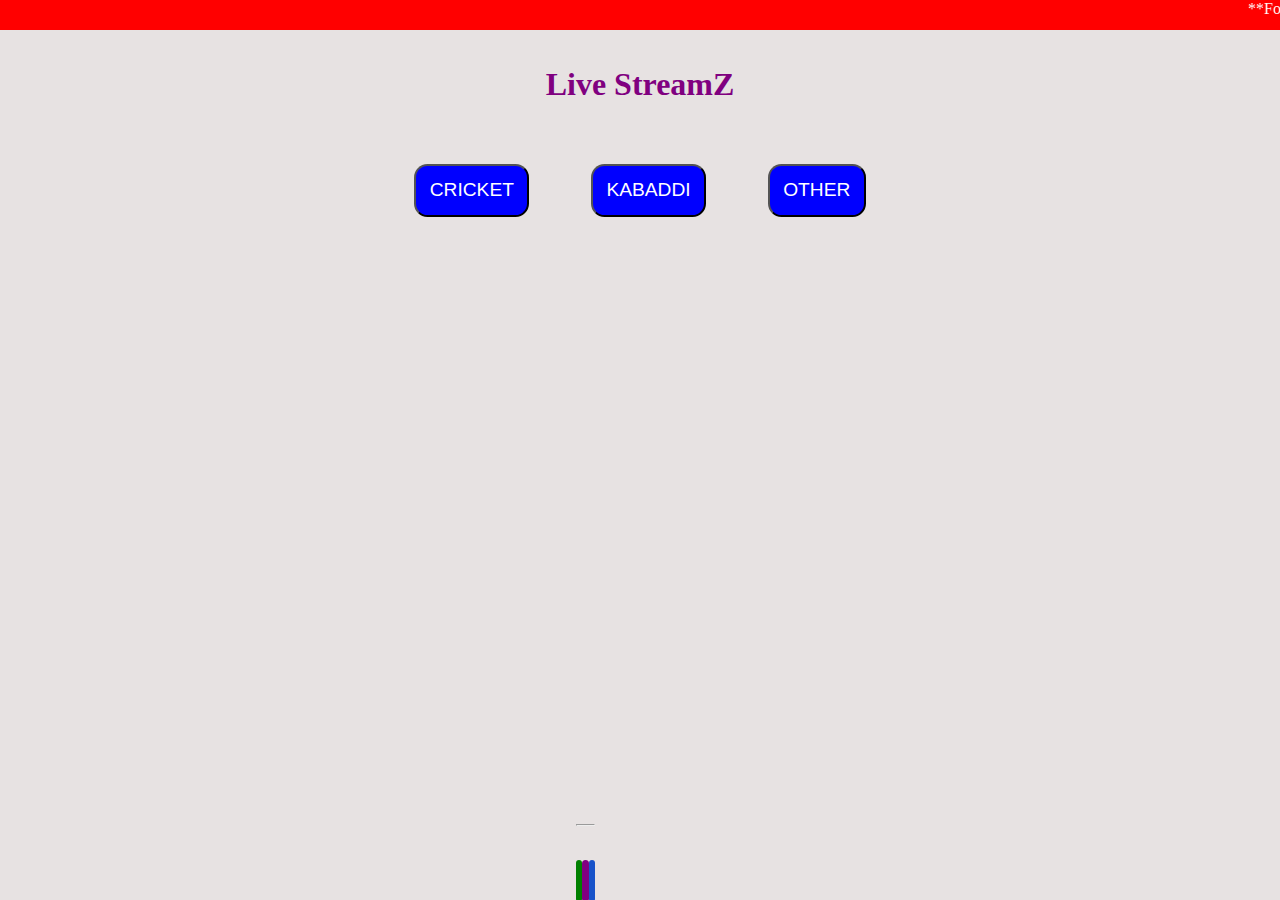
<file: index.html>
<!DOCTYPE html>
<html lang="en">
<head>
    <meta charset="UTF-8">
    <meta http-equiv="X-UA-Compatible" content="IE=edge">
    <meta name="viewport" content="width=device-width, initial-scale=1.0">
    <meta name="google-site-verification" content="ivNrZoUzF-y_csJOB4odq3wvHdY0pFnzGkDiK0o_Rvc" />
    <title>Live StreamZ - Home</title>
    <link rel="stylesheet" href="style.css">
    <link rel="stylesheet" href="https://cdnjs.cloudflare.com/ajax/libs/font-awesome/6.2.0/css/all.min.css" integrity="sha512-xh6O/CkQoPOWDdYTDqeRdPCVd1SpvCA9XXcUnZS2FmJNp1coAFzvtCN9BmamE+4aHK8yyUHUSCcJHgXloTyT2A==" crossorigin="anonymous" referrerpolicy="no-referrer" />
</head>
<body>
    <main>
        <marquee scrollamount="4">**For Any Technical Issue Contact Me Through Chat</marquee>
        <h1>Live StreamZ</h1>
        <button><a href="./cricket">CRICKET</a></button>
        <button><a href="./kabaddi">KABADDI</a></button>
        <button><a href="./other">OTHER</a></button>
    </main>
    
    <footer>
        <hr> <br>
        <a href="#"><i class="fa-brands fa-whatsapp"></i></a>
        <a href="#"><i class="fa-brands fa-instagram"></i></a>
        <a href="#"><i class="fa-brands fa-facebook"></i></a>
    </footer>
    
</body>
</html>
</file>
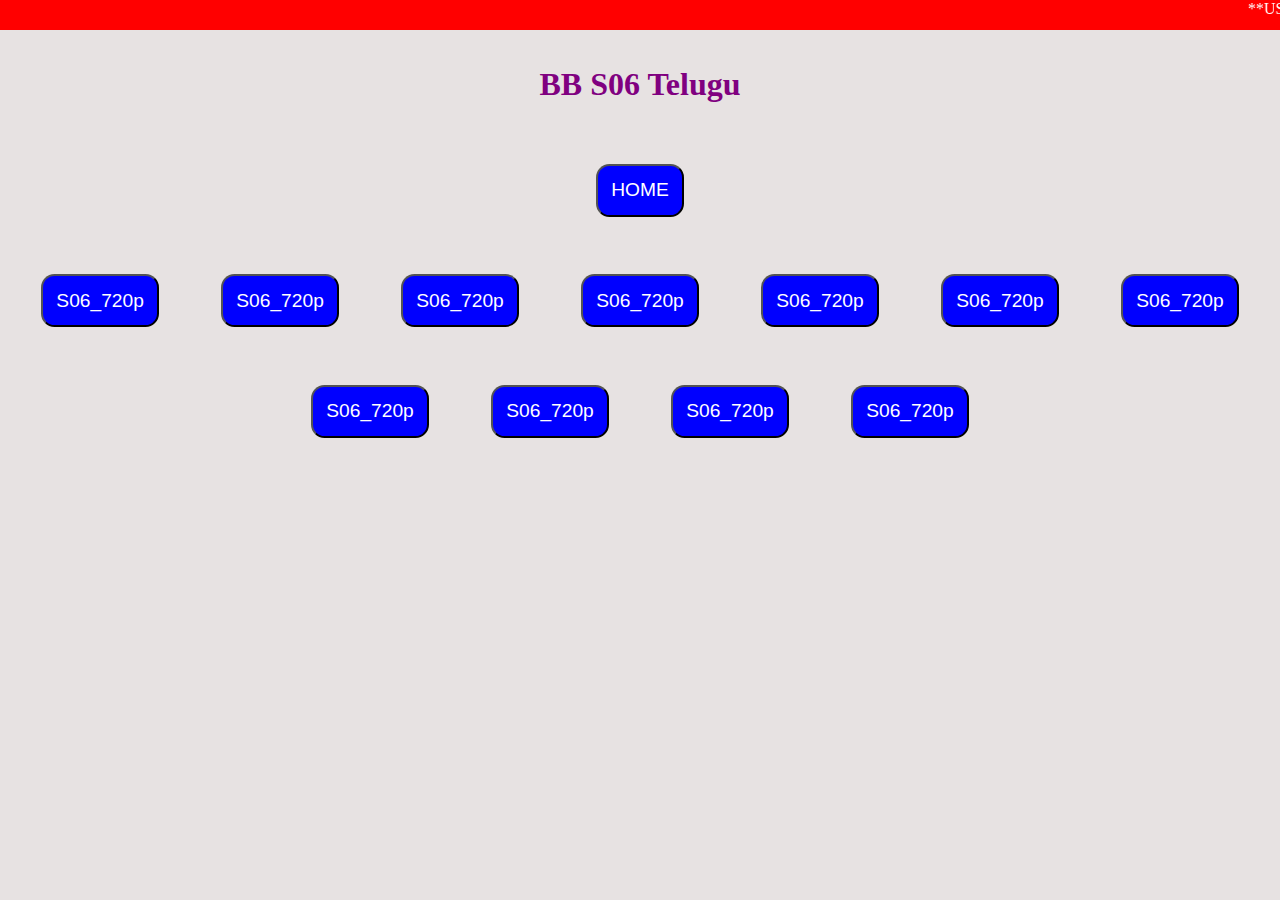
<file: bb06.html>
<!DOCTYPE html>
<html lang="en">
<head>
    <meta charset="UTF-8">
    <meta http-equiv="X-UA-Compatible" content="IE=edge">
    <meta name="viewport" content="width=device-width, initial-scale=1.0">
    <title>BB S06 Telugu</title>
    <link rel="stylesheet" href="style.css">
    <link rel="stylesheet" href="https://cdnjs.cloudflare.com/ajax/libs/font-awesome/6.2.0/css/all.min.css" integrity="sha512-xh6O/CkQoPOWDdYTDqeRdPCVd1SpvCA9XXcUnZS2FmJNp1coAFzvtCN9BmamE+4aHK8yyUHUSCcJHgXloTyT2A==" crossorigin="anonymous" referrerpolicy="no-referrer" />
</head>
<body>
    <main class="main">
        <marquee scrollamount="4">**USE MX PLAYER APP TO WATCH</marquee>
        <h1>BB S06 Telugu</h1>
        <button><a href="./index" target="_blank">HOME</a></button>
        <br>

        <button><a href="#" target="_blank">S06_720p</a></button>
        <button><a href="#" target="_blank">S06_720p</a></button>
        <button><a href="#" target="_blank">S06_720p</a></button>
        <button><a href="#" target="_blank">S06_720p</a></button>
        <button><a href="#" target="_blank">S06_720p</a></button>
        <button><a href="#" target="_blank">S06_720p</a></button>
        <button><a href="#" target="_blank">S06_720p</a></button>
        <button><a href="#" target="_blank">S06_720p</a></button>
        <button><a href="#" target="_blank">S06_720p</a></button>
        <button><a href="#" target="_blank">S06_720p</a></button>
        <button><a href="#" target="_blank">S06_720p</a></button>

    </main>
    
</body>
</html>
</file>
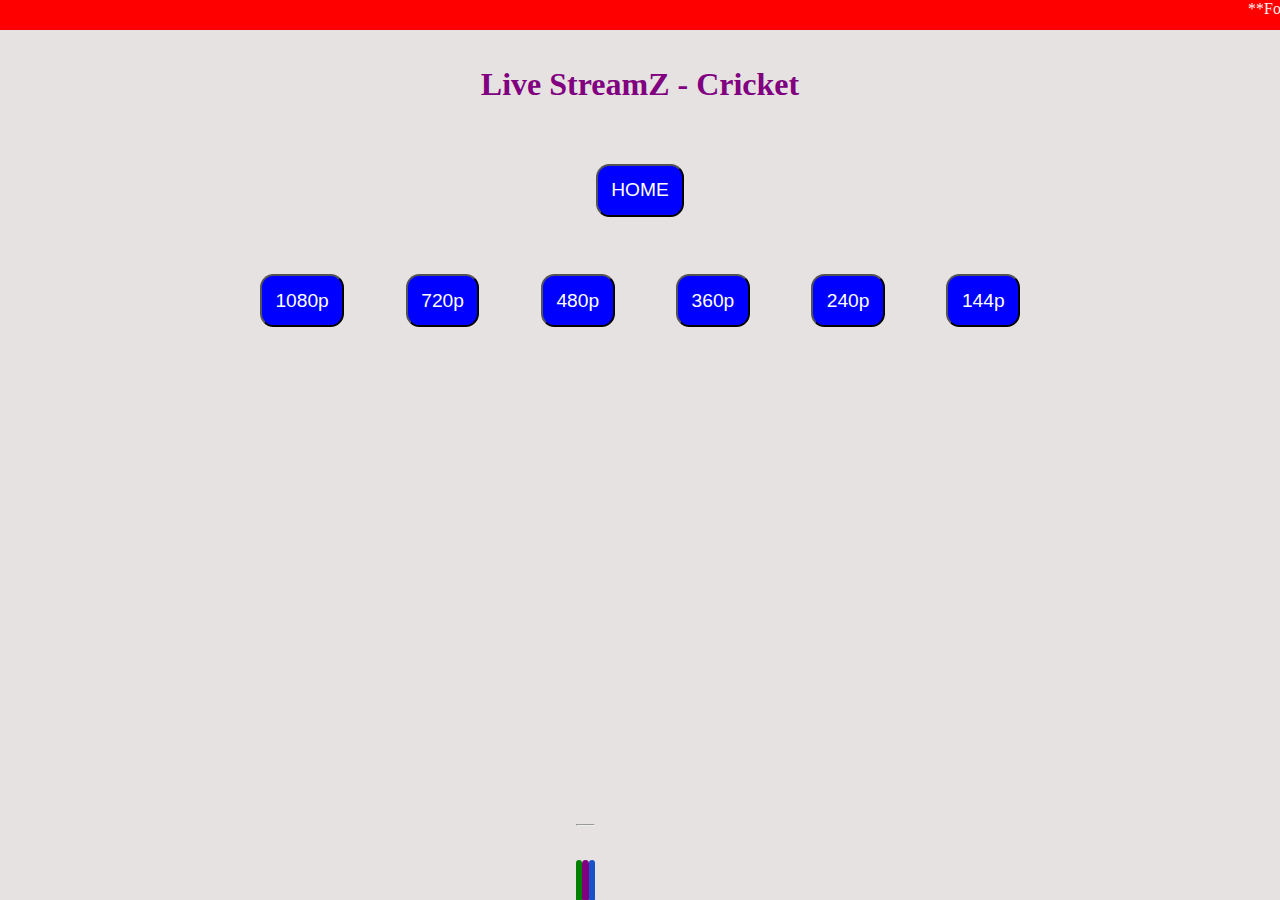
<file: cricket.html>
<!DOCTYPE html>
<html lang="en">
<head>
    <meta charset="UTF-8">
    <meta http-equiv="X-UA-Compatible" content="IE=edge">
    <meta name="viewport" content="width=device-width, initial-scale=1.0">
    <title>Live StreamZ - Cricket</title>
    <link rel="stylesheet" href="style.css">
    <link rel="stylesheet" href="https://cdnjs.cloudflare.com/ajax/libs/font-awesome/6.2.0/css/all.min.css" integrity="sha512-xh6O/CkQoPOWDdYTDqeRdPCVd1SpvCA9XXcUnZS2FmJNp1coAFzvtCN9BmamE+4aHK8yyUHUSCcJHgXloTyT2A==" crossorigin="anonymous" referrerpolicy="no-referrer" />
</head>
<body>
    <main>
        <marquee scrollamount="4">**For Any Technical Issue Contact Me Through Chat</marquee>
        <h1>Live StreamZ - Cricket</h1>
        <button><a href="./index" target="_blank">HOME</a></button>
        <br>

        <button><a href="#" target="_blank">1080p</a></button>
        <button><a href="#" target="_blank">720p</a></button>
        <button><a href="#" target="_blank">480p</a></button>
        <button><a href="#" target="_blank">360p</a></button>
        <button><a href="#" target="_blank">240p</a></button>
        <button><a href="#" target="_blank">144p</a></button>
    </main>
    
    <footer>
        <hr> <br>
        <a href="#"><i class="fa-brands fa-whatsapp"></i></a>
        <a href="#"><i class="fa-brands fa-instagram"></i></a>
        <a href="#"><i class="fa-brands fa-facebook"></i></a>
    </footer>
    
    <!--Start of Tawk.to Script-->
<script type="text/javascript">
var Tawk_API=Tawk_API||{}, Tawk_LoadStart=new Date();
(function(){
var s1=document.createElement("script"),s0=document.getElementsByTagName("script")[0];
s1.async=true;
s1.src='https://embed.tawk.to/63567e6adaff0e1306d3a953/1gg4trku6';
s1.charset='UTF-8';
s1.setAttribute('crossorigin','*');
s0.parentNode.insertBefore(s1,s0);
})();
</script>
<!--End of Tawk.to Script-->
    
</body>
</html>
</file>
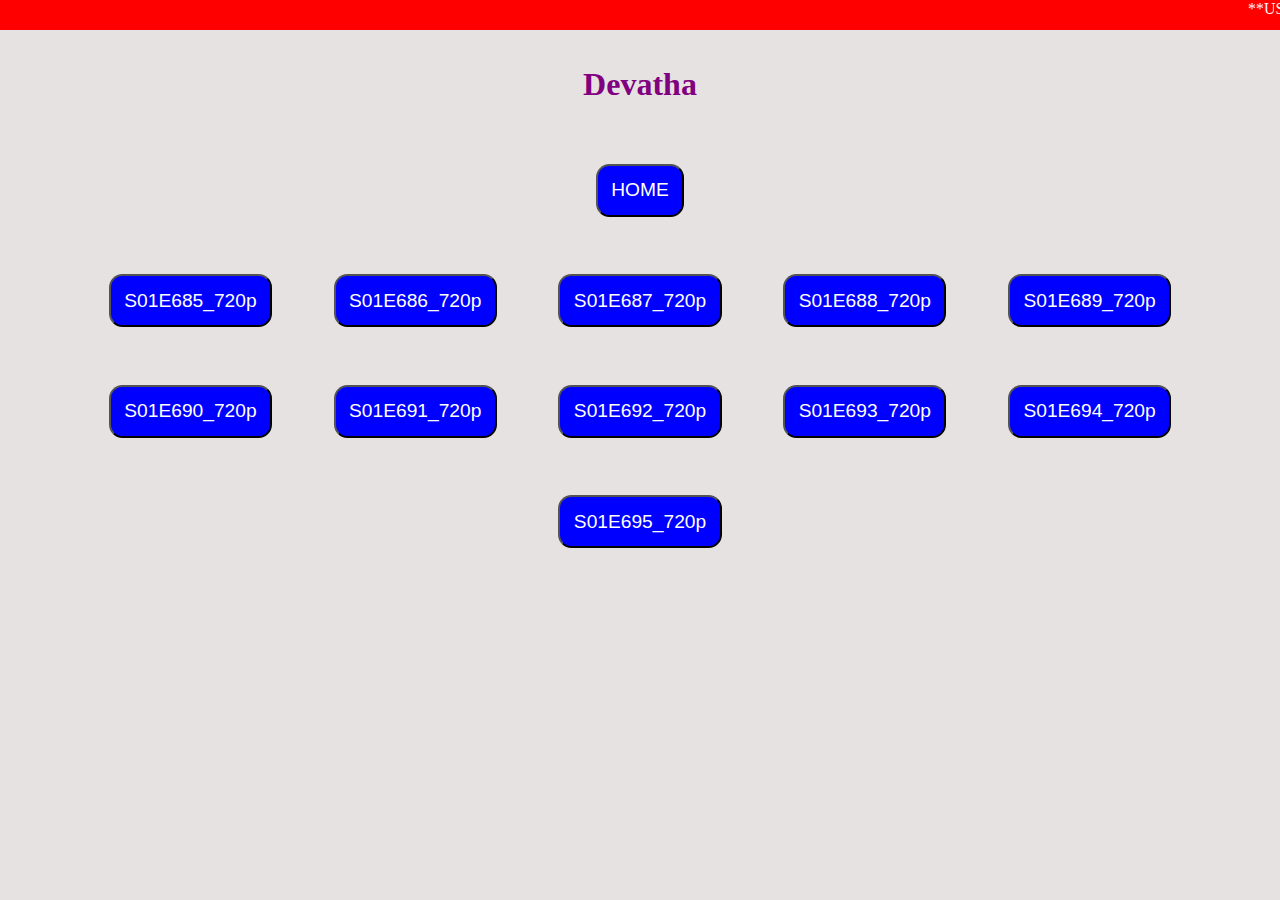
<file: devatha.html>
<!DOCTYPE html>
<html lang="en">
<head>
    <meta charset="UTF-8">
    <meta http-equiv="X-UA-Compatible" content="IE=edge">
    <meta name="viewport" content="width=device-width, initial-scale=1.0">
    <title>Devatha</title>
    <link rel="stylesheet" href="style.css">
    <link rel="stylesheet" href="https://cdnjs.cloudflare.com/ajax/libs/font-awesome/6.2.0/css/all.min.css" integrity="sha512-xh6O/CkQoPOWDdYTDqeRdPCVd1SpvCA9XXcUnZS2FmJNp1coAFzvtCN9BmamE+4aHK8yyUHUSCcJHgXloTyT2A==" crossorigin="anonymous" referrerpolicy="no-referrer" />
</head>
<body>
    <main class="main">
        <marquee scrollamount="4">**USE MX PLAYER APP TO WATCH</marquee>
        <h1>Devatha</h1>
        <button><a href="./index" target="_blank">HOME</a></button>
        <br>

        <button><a href="https://mdisk.me/convertor/16x9/xRwlPZ" target="_blank">S01E685_720p</a></button>
        <button><a href="#" target="_blank">S01E686_720p</a></button>
        <button><a href="https://mdisk.me/convertor/16x9/SYCsNA" target="_blank">S01E687_720p</a></button>
        <button><a href="#" target="_blank">S01E688_720p</a></button>
        <button><a href="#" target="_blank">S01E689_720p</a></button>
        <button><a href="#" target="_blank">S01E690_720p</a></button>
        <button><a href="#" target="_blank">S01E691_720p</a></button>
        <button><a href="#" target="_blank">S01E692_720p</a></button>
        <button><a href="#" target="_blank">S01E693_720p</a></button>
        <button><a href="#" target="_blank">S01E694_720p</a></button>
        <button><a href="#" target="_blank">S01E695_720p</a></button>

    </main>
    
</body>
</html>
</file>
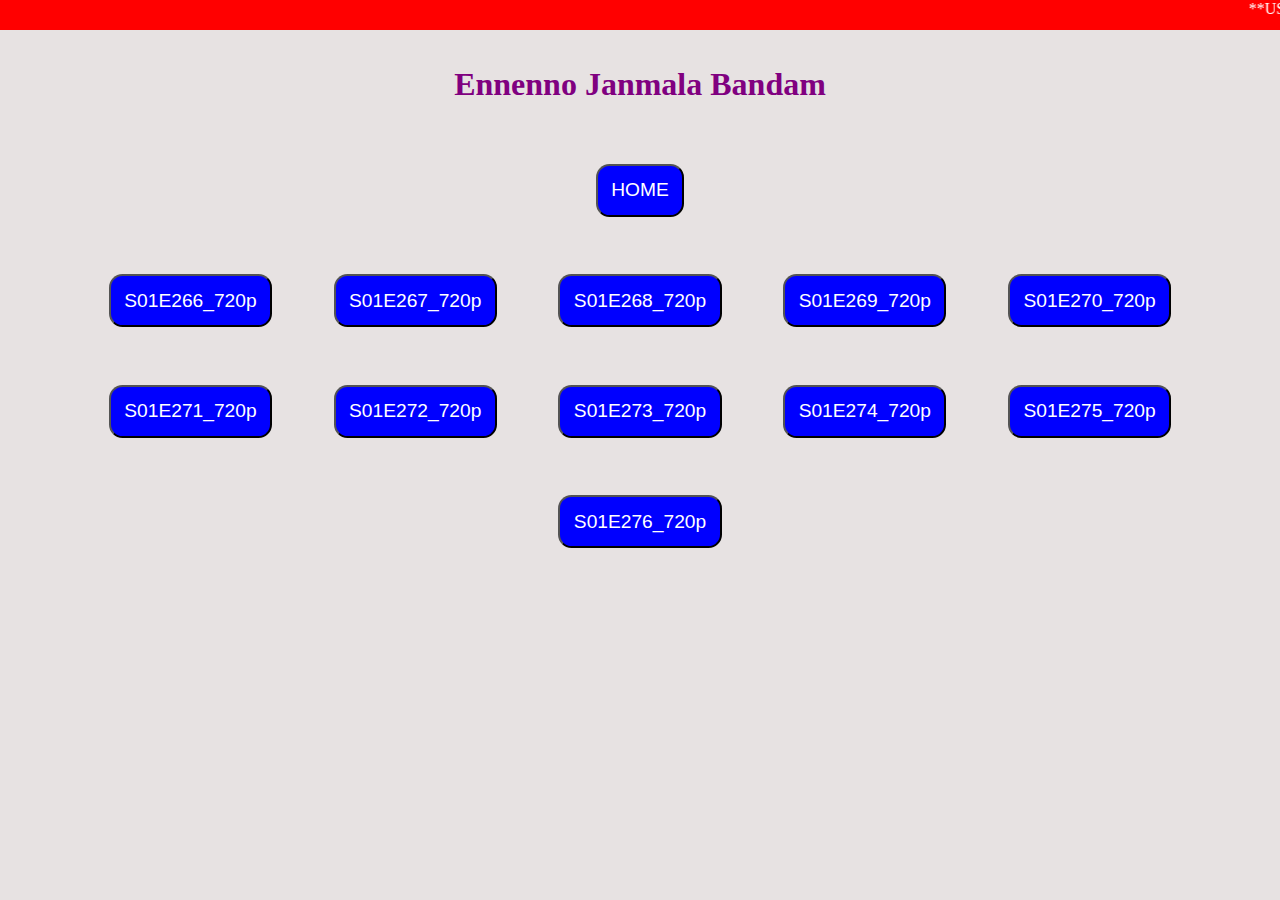
<file: ennenno.html>
<!DOCTYPE html>
<html lang="en">
<head>
    <meta charset="UTF-8">
    <meta http-equiv="X-UA-Compatible" content="IE=edge">
    <meta name="viewport" content="width=device-width, initial-scale=1.0">
    <title>Ennenno Janmala Bandam</title>
    <link rel="stylesheet" href="style.css">
    <link rel="stylesheet" href="https://cdnjs.cloudflare.com/ajax/libs/font-awesome/6.2.0/css/all.min.css" integrity="sha512-xh6O/CkQoPOWDdYTDqeRdPCVd1SpvCA9XXcUnZS2FmJNp1coAFzvtCN9BmamE+4aHK8yyUHUSCcJHgXloTyT2A==" crossorigin="anonymous" referrerpolicy="no-referrer" />
</head>
<body>
    <main class="main">
        <marquee scrollamount="4">**USE MX PLAYER APP TO WATCH</marquee>
        <h1>Ennenno Janmala Bandam</h1>
        <button><a href="./index" target="_blank">HOME</a></button>
        <br>

        <button><a href="https://mdisk.me/convertor/16x9/trzDCy" target="_blank">S01E266_720p</a></button>
        <button><a href="#" target="_blank">S01E267_720p</a></button>
        <button><a href="https://mdisk.me/convertor/16x9/ZdtoOc" target="_blank">S01E268_720p</a></button>
        <button><a href="#" target="_blank">S01E269_720p</a></button>
        <button><a href="#" target="_blank">S01E270_720p</a></button>
        <button><a href="#" target="_blank">S01E271_720p</a></button>
        <button><a href="#" target="_blank">S01E272_720p</a></button>
        <button><a href="#" target="_blank">S01E273_720p</a></button>
        <button><a href="#" target="_blank">S01E274_720p</a></button>
        <button><a href="#" target="_blank">S01E275_720p</a></button>
        <button><a href="#" target="_blank">S01E276_720p</a></button>

    </main>
    
</body>
</html>
</file>
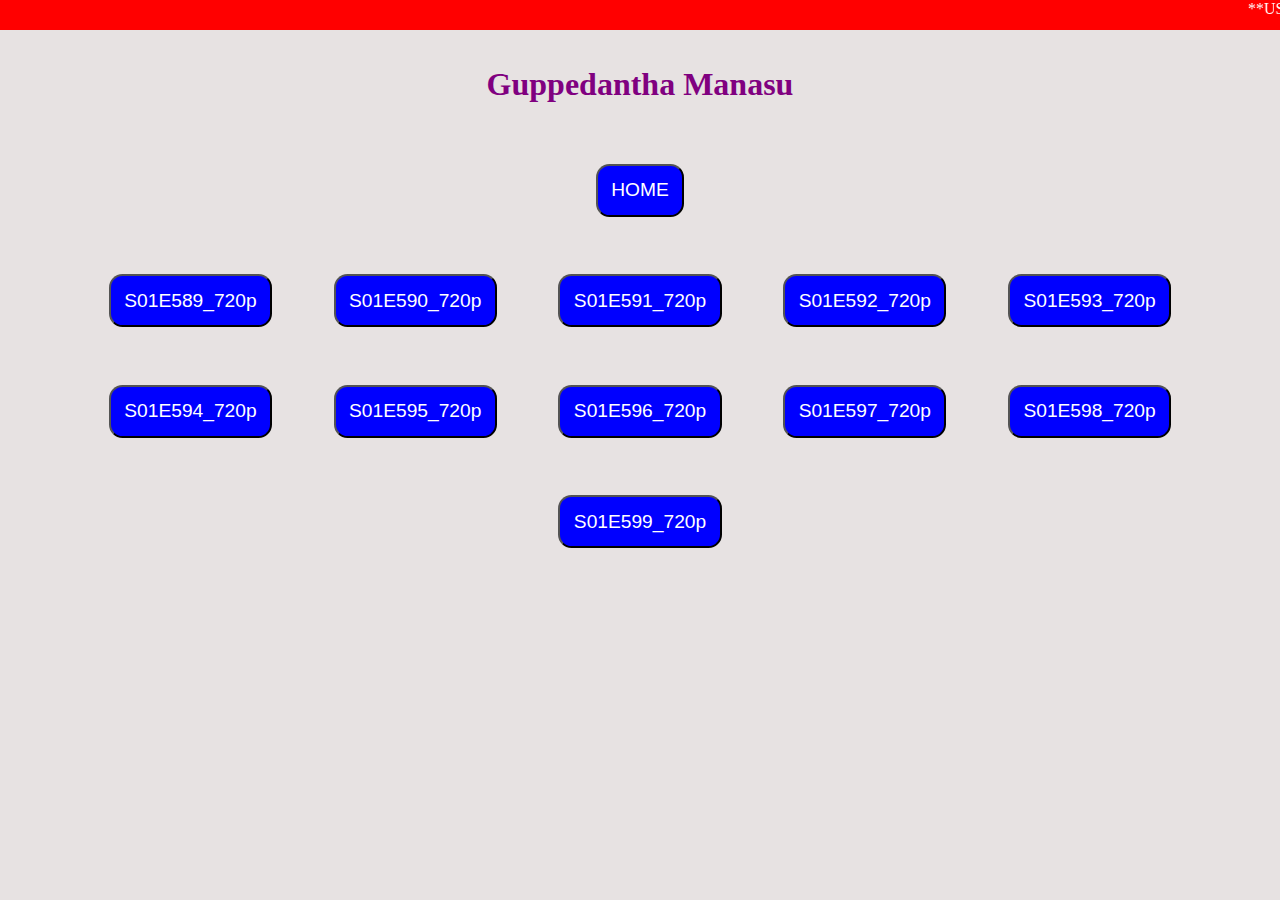
<file: gmanasu.html>
<!DOCTYPE html>
<html lang="en">
<head>
    <meta charset="UTF-8">
    <meta http-equiv="X-UA-Compatible" content="IE=edge">
    <meta name="viewport" content="width=device-width, initial-scale=1.0">
    <title>Guppedantha Manasu</title>
    <link rel="stylesheet" href="style.css">
    <link rel="stylesheet" href="https://cdnjs.cloudflare.com/ajax/libs/font-awesome/6.2.0/css/all.min.css" integrity="sha512-xh6O/CkQoPOWDdYTDqeRdPCVd1SpvCA9XXcUnZS2FmJNp1coAFzvtCN9BmamE+4aHK8yyUHUSCcJHgXloTyT2A==" crossorigin="anonymous" referrerpolicy="no-referrer" />
</head>
<body>
    <main class="main">
        <marquee scrollamount="4">**USE MX PLAYER APP TO WATCH</marquee>
        <h1>Guppedantha Manasu</h1>
        <button><a href="./index" target="_blank">HOME</a></button>
        <br>

        <button><a href="https://mdisk.me/convertor/16x9/AvvkcW" target="_blank">S01E589_720p</a></button>
        <button><a href="#" target="_blank">S01E590_720p</a></button>
        <button><a href="https://mdisk.me/convertor/16x9/Y71Dgw" target="_blank">S01E591_720p</a></button>
        <button><a href="#" target="_blank">S01E592_720p</a></button>
        <button><a href="#" target="_blank">S01E593_720p</a></button>
        <button><a href="#" target="_blank">S01E594_720p</a></button>
        <button><a href="#" target="_blank">S01E595_720p</a></button>
        <button><a href="#" target="_blank">S01E596_720p</a></button>
        <button><a href="#" target="_blank">S01E597_720p</a></button>
        <button><a href="#" target="_blank">S01E598_720p</a></button>
        <button><a href="#" target="_blank">S01E599_720p</a></button>

    </main>
    
</body>
</html>
</file>
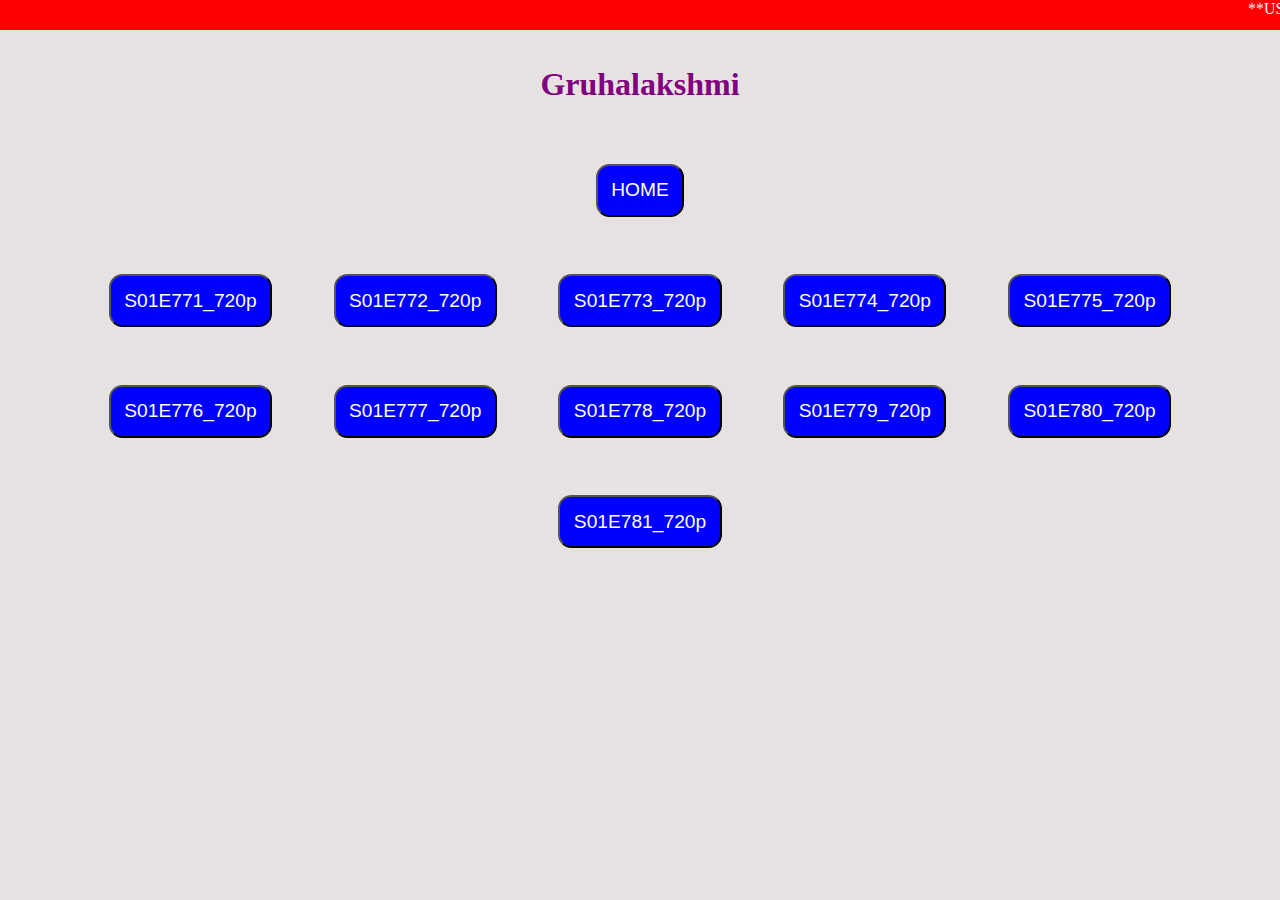
<file: gruhalaxmi.html>
<!DOCTYPE html>
<html lang="en">
<head>
    <meta charset="UTF-8">
    <meta http-equiv="X-UA-Compatible" content="IE=edge">
    <meta name="viewport" content="width=device-width, initial-scale=1.0">
    <title>Gruhalakshmi</title>
    <link rel="stylesheet" href="style.css">
    <link rel="stylesheet" href="https://cdnjs.cloudflare.com/ajax/libs/font-awesome/6.2.0/css/all.min.css" integrity="sha512-xh6O/CkQoPOWDdYTDqeRdPCVd1SpvCA9XXcUnZS2FmJNp1coAFzvtCN9BmamE+4aHK8yyUHUSCcJHgXloTyT2A==" crossorigin="anonymous" referrerpolicy="no-referrer" />
</head>
<body>
    <main class="main">
        <marquee scrollamount="4">**USE MX PLAYER APP TO WATCH</marquee>
        <h1>Gruhalakshmi</h1>
        <button><a href="./index" target="_blank">HOME</a></button>
        <br>

        <button><a href="https://mdisk.me/convertor/16x9/aj1Ch0" target="_blank">S01E771_720p</a></button>
        <button><a href="#" target="_blank">S01E772_720p</a></button>
        <button><a href="https://mdisk.me/convertor/16x9/2cGFIS" target="_blank">S01E773_720p</a></button>
        <button><a href="#" target="_blank">S01E774_720p</a></button>
        <button><a href="#" target="_blank">S01E775_720p</a></button>
        <button><a href="#" target="_blank">S01E776_720p</a></button>
        <button><a href="#" target="_blank">S01E777_720p</a></button>
        <button><a href="#" target="_blank">S01E778_720p</a></button>
        <button><a href="#" target="_blank">S01E779_720p</a></button>
        <button><a href="#" target="_blank">S01E780_720p</a></button>
        <button><a href="#" target="_blank">S01E781_720p</a></button>

    </main>
    
</body>
</html>
</file>
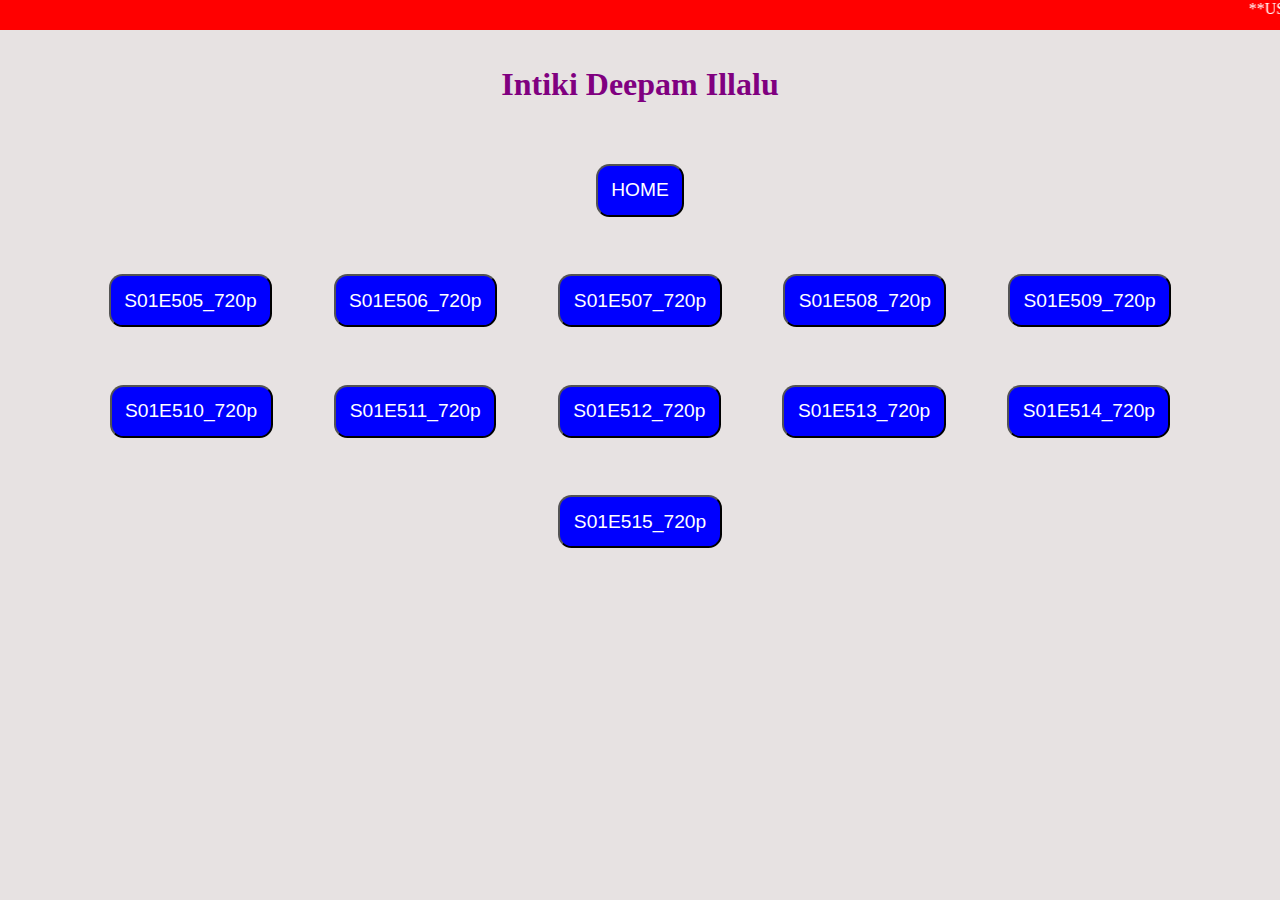
<file: ideepam.html>
<!DOCTYPE html>
<html lang="en">
<head>
    <meta charset="UTF-8">
    <meta http-equiv="X-UA-Compatible" content="IE=edge">
    <meta name="viewport" content="width=device-width, initial-scale=1.0">
    <title>Intiki Deepam Illalu</title>
    <link rel="stylesheet" href="style.css">
    <link rel="stylesheet" href="https://cdnjs.cloudflare.com/ajax/libs/font-awesome/6.2.0/css/all.min.css" integrity="sha512-xh6O/CkQoPOWDdYTDqeRdPCVd1SpvCA9XXcUnZS2FmJNp1coAFzvtCN9BmamE+4aHK8yyUHUSCcJHgXloTyT2A==" crossorigin="anonymous" referrerpolicy="no-referrer" />
</head>
<body>
    <main class="main">
        <marquee scrollamount="4">**USE MX PLAYER APP TO WATCH</marquee>
        <h1>Intiki Deepam Illalu</h1>
        <button><a href="./index" target="_blank">HOME</a></button>
        <br>

        <button><a href="https://mdisk.me/convertor/16x9/E1hspu" target="_blank">S01E505_720p</a></button>
        <button><a href="#" target="_blank">S01E506_720p</a></button>
        <button><a href="https://mdisk.me/convertor/16x9/HyuE0c" target="_blank">S01E507_720p</a></button>
        <button><a href="#" target="_blank">S01E508_720p</a></button>
        <button><a href="#" target="_blank">S01E509_720p</a></button>
        <button><a href="#" target="_blank">S01E510_720p</a></button>
        <button><a href="#" target="_blank">S01E511_720p</a></button>
        <button><a href="#" target="_blank">S01E512_720p</a></button>
        <button><a href="#" target="_blank">S01E513_720p</a></button>
        <button><a href="#" target="_blank">S01E514_720p</a></button>
        <button><a href="#" target="_blank">S01E515_720p</a></button>

    </main>
    
</body>
</html>
</file>
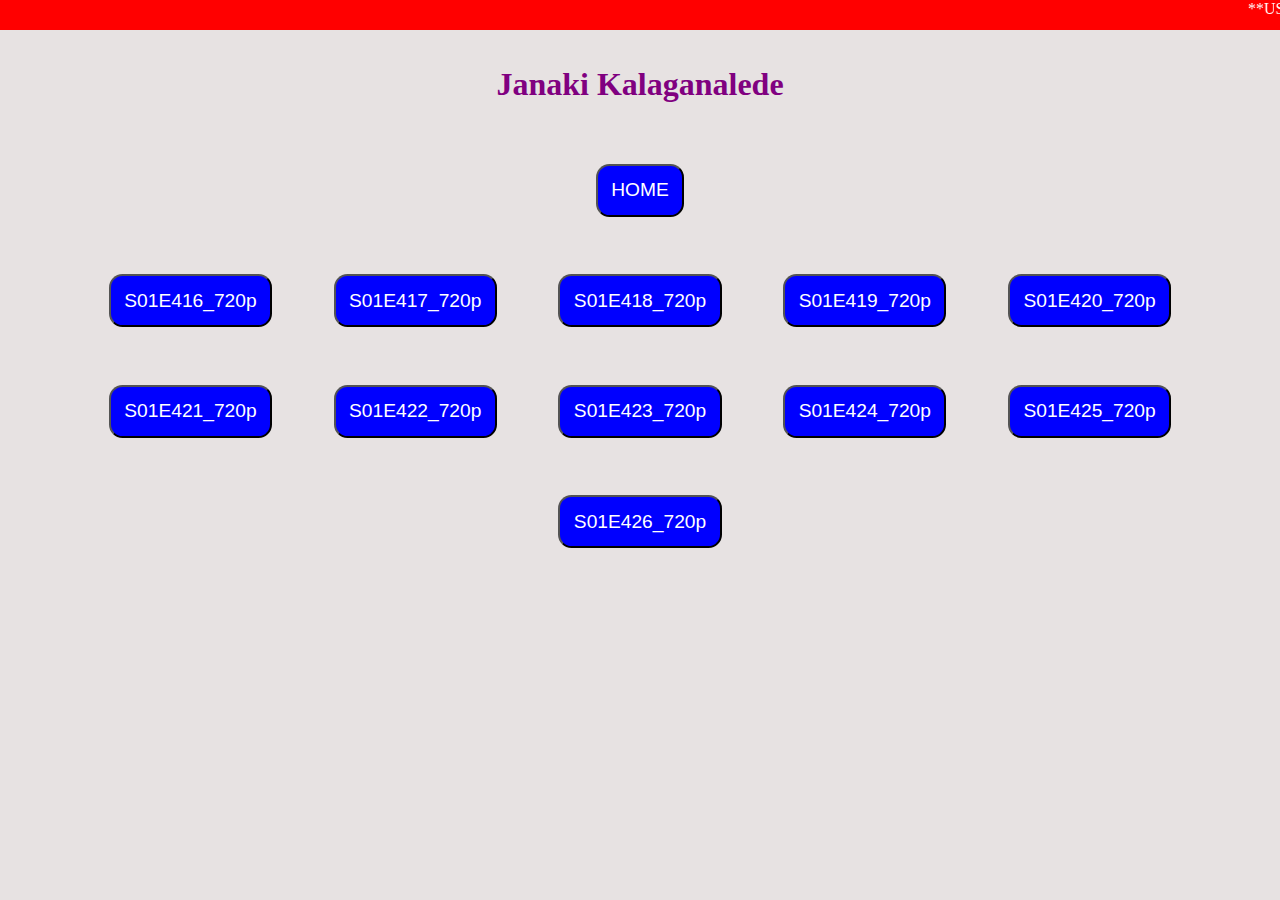
<file: janaki.html>
<!DOCTYPE html>
<html lang="en">
<head>
    <meta charset="UTF-8">
    <meta http-equiv="X-UA-Compatible" content="IE=edge">
    <meta name="viewport" content="width=device-width, initial-scale=1.0">
    <title>Janaki Kalaganalede</title>
    <link rel="stylesheet" href="style.css">
    <link rel="stylesheet" href="https://cdnjs.cloudflare.com/ajax/libs/font-awesome/6.2.0/css/all.min.css" integrity="sha512-xh6O/CkQoPOWDdYTDqeRdPCVd1SpvCA9XXcUnZS2FmJNp1coAFzvtCN9BmamE+4aHK8yyUHUSCcJHgXloTyT2A==" crossorigin="anonymous" referrerpolicy="no-referrer" />
</head>
<body>
    <main class="main">
        <marquee scrollamount="4">**USE MX PLAYER APP TO WATCH</marquee>
        <h1>Janaki Kalaganalede</h1>
        <button><a href="./index" target="_blank">HOME</a></button>
        <br>

        <button><a href="https://mdisk.me/convertor/16x9/1QUpsC" target="_blank">S01E416_720p</a></button>
        <button><a href="#" target="_blank">S01E417_720p</a></button>
        <button><a href="https://mdisk.me/convertor/16x9/eHpe6n" target="_blank">S01E418_720p</a></button>
        <button><a href="#" target="_blank">S01E419_720p</a></button>
        <button><a href="#" target="_blank">S01E420_720p</a></button>
        <button><a href="#" target="_blank">S01E421_720p</a></button>
        <button><a href="#" target="_blank">S01E422_720p</a></button>
        <button><a href="#" target="_blank">S01E423_720p</a></button>
        <button><a href="#" target="_blank">S01E424_720p</a></button>
        <button><a href="#" target="_blank">S01E425_720p</a></button>
        <button><a href="#" target="_blank">S01E426_720p</a></button>

    </main>
    
</body>
</html>
</file>
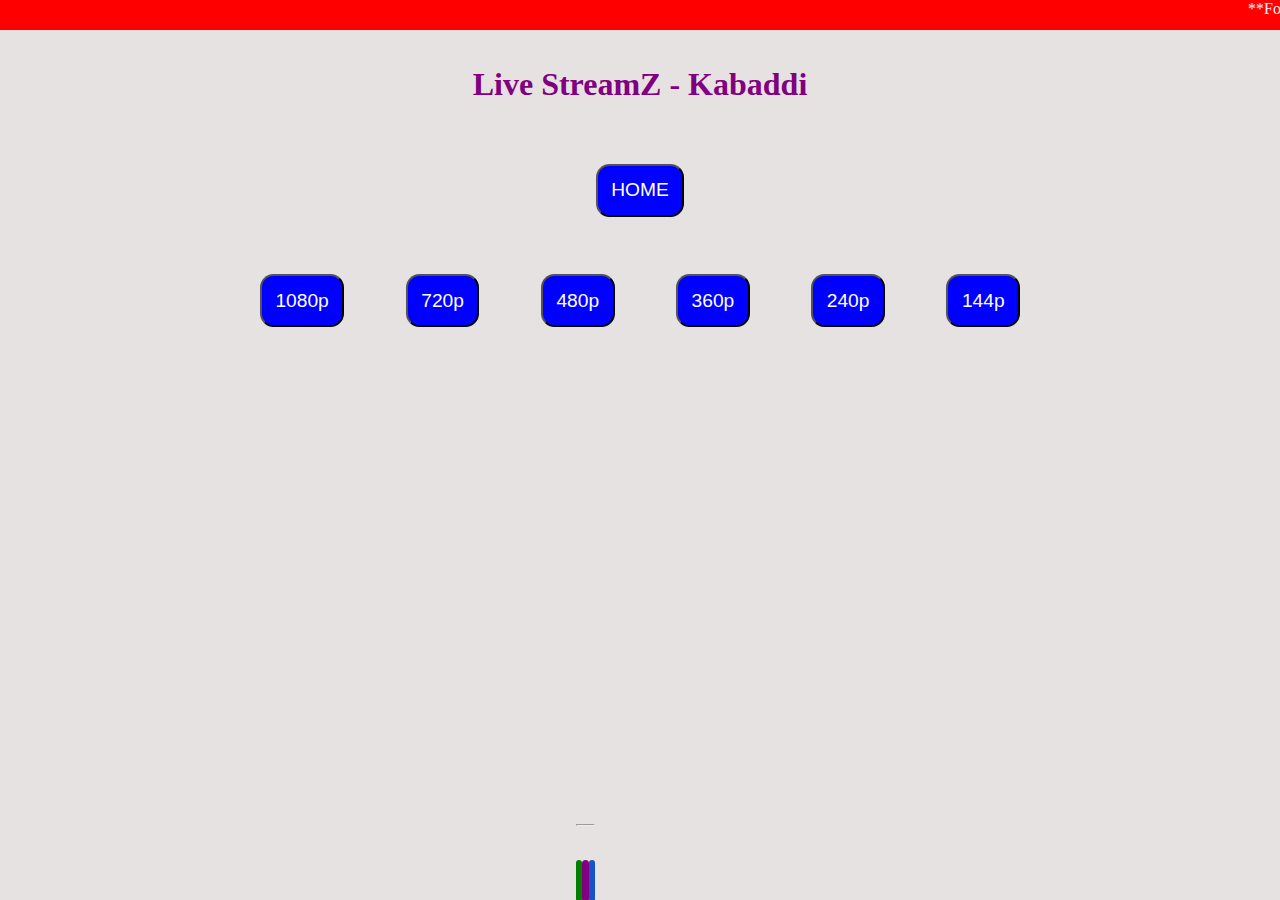
<file: kabaddi.html>
<!DOCTYPE html>
<html lang="en">
<head>
    <meta charset="UTF-8">
    <meta http-equiv="X-UA-Compatible" content="IE=edge">
    <meta name="viewport" content="width=device-width, initial-scale=1.0">
    <title>Live StreamZ - Kabaddi</title>
    <link rel="stylesheet" href="style.css">
    <link rel="stylesheet" href="https://cdnjs.cloudflare.com/ajax/libs/font-awesome/6.2.0/css/all.min.css" integrity="sha512-xh6O/CkQoPOWDdYTDqeRdPCVd1SpvCA9XXcUnZS2FmJNp1coAFzvtCN9BmamE+4aHK8yyUHUSCcJHgXloTyT2A==" crossorigin="anonymous" referrerpolicy="no-referrer" />
</head>
<body>
    <main>
        <marquee scrollamount="4">**For Any Technical Issue Contact Me Through Chat</marquee>
        <h1>Live StreamZ - Kabaddi</h1>
        <button><a href="./index" target="_blank">HOME</a></button>
        
        <br>

        <button><a href="#" target="_blank">1080p</a></button>
        <button><a href="https://vkvsd68.mycdn.me/hls/3061757053625.m3u8/sig/32TezBizvts/expires/1667133200438/srcIp/45.84.123.93/clientType/13/srcAg/CHROME_ANDROID/mid/4790924815289/3061757053625_high/index.m3u8" target="_blank">720p</a></button>
        <button><a href="https://vkvsd68.mycdn.me/hls/3061757053625.m3u8/sig/32TezBizvts/expires/1667133200438/srcIp/45.84.123.93/clientType/13/srcAg/CHROME_ANDROID/mid/4790924815289/3061757053625_medium/index.m3u8" target="_blank">480p</a></button>
        <button><a href="https://vkvsd68.mycdn.me/hls/3061757053625.m3u8/sig/32TezBizvts/expires/1667133200438/srcIp/45.84.123.93/clientType/13/srcAg/CHROME_ANDROID/mid/4790924815289/3061757053625_low/index.m3u8" target="_blank">360p</a></button>
        <button><a href="https://vkvsd68.mycdn.me/hls/3061757053625.m3u8/sig/32TezBizvts/expires/1667133200438/srcIp/45.84.123.93/clientType/13/srcAg/CHROME_ANDROID/mid/4790924815289/3061757053625_lowest/index.m3u8" target="_blank">240p</a></button>
        <button><a href="#" target="_blank">144p</a></button>
    </main>
    
    <footer>
        <hr> <br>
        <a href="#"><i class="fa-brands fa-whatsapp"></i></a>
        <a href="#"><i class="fa-brands fa-instagram"></i></a>
        <a href="#"><i class="fa-brands fa-facebook"></i></a>
    </footer>
    
    <!--Start of Tawk.to Script-->
<script type="text/javascript">
var Tawk_API=Tawk_API||{}, Tawk_LoadStart=new Date();
(function(){
var s1=document.createElement("script"),s0=document.getElementsByTagName("script")[0];
s1.async=true;
s1.src='https://embed.tawk.to/63567e6adaff0e1306d3a953/1gg4trku6';
s1.charset='UTF-8';
s1.setAttribute('crossorigin','*');
s0.parentNode.insertBefore(s1,s0);
})();
</script>
<!--End of Tawk.to Script-->
    
</body>
</html>
</file>
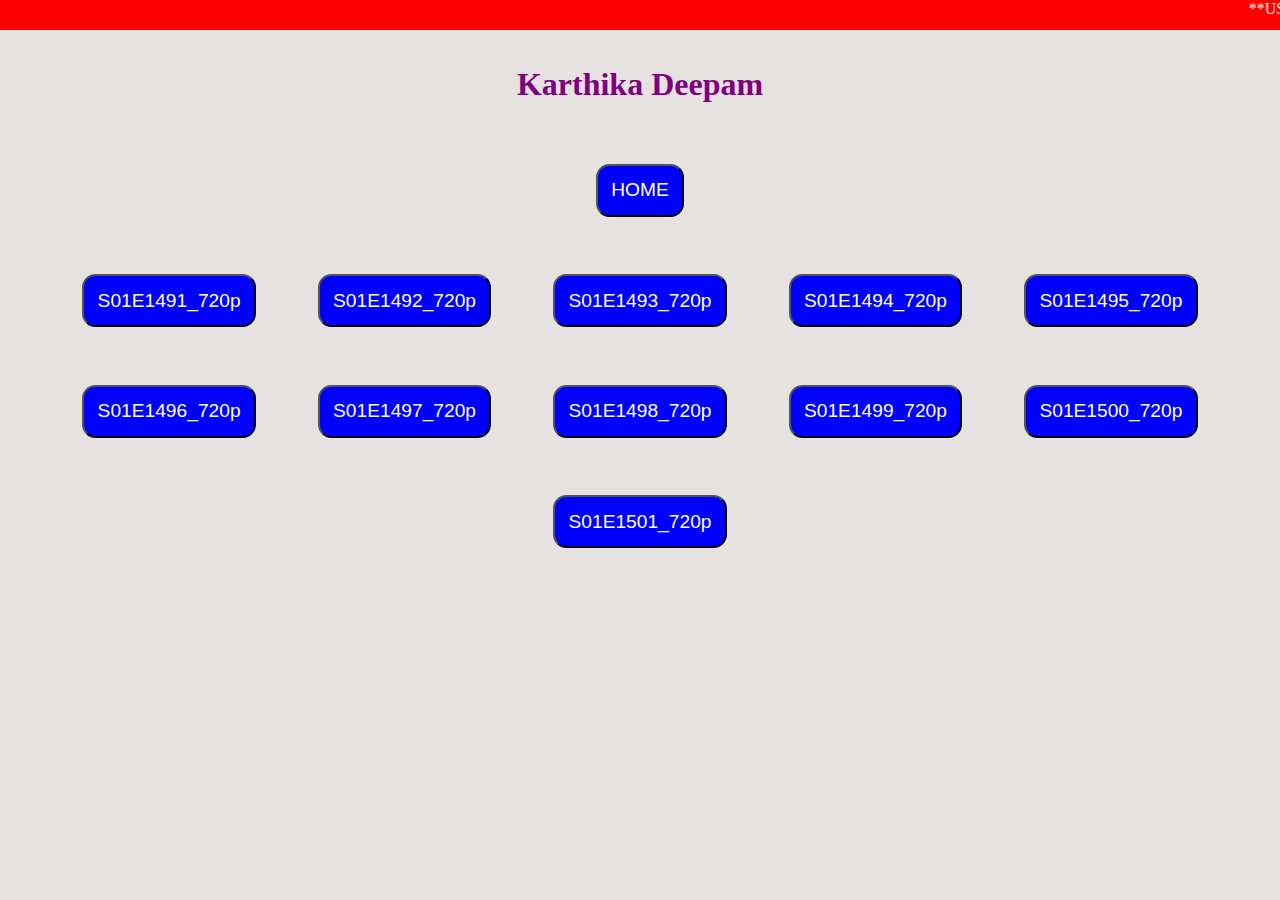
<file: kdeepam.html>
<!DOCTYPE html>
<html lang="en">
<head>
    <meta charset="UTF-8">
    <meta http-equiv="X-UA-Compatible" content="IE=edge">
    <meta name="viewport" content="width=device-width, initial-scale=1.0">
    <title>Karthika Deepam</title>
    <link rel="stylesheet" href="style.css">
    <link rel="stylesheet" href="https://cdnjs.cloudflare.com/ajax/libs/font-awesome/6.2.0/css/all.min.css" integrity="sha512-xh6O/CkQoPOWDdYTDqeRdPCVd1SpvCA9XXcUnZS2FmJNp1coAFzvtCN9BmamE+4aHK8yyUHUSCcJHgXloTyT2A==" crossorigin="anonymous" referrerpolicy="no-referrer" />
</head>
<body>
    <main class="main">
        <marquee scrollamount="4">**USE MX PLAYER APP TO WATCH</marquee>
        <h1>Karthika Deepam</h1>
        <button><a href="./index" target="_blank">HOME</a></button>
        <br>

        <button><a href="https://mdisk.me/convertor/16x9/Xs4TvO" target="_blank">S01E1491_720p</a></button>
        <button><a href="#" target="_blank">S01E1492_720p</a></button>
        <button><a href="https://mdisk.me/convertor/16x9/hCYIkm" target="_blank">S01E1493_720p</a></button>
        <button><a href="#" target="_blank">S01E1494_720p</a></button>
        <button><a href="#" target="_blank">S01E1495_720p</a></button>
        <button><a href="#" target="_blank">S01E1496_720p</a></button>
        <button><a href="#" target="_blank">S01E1497_720p</a></button>
        <button><a href="#" target="_blank">S01E1498_720p</a></button>
        <button><a href="#" target="_blank">S01E1499_720p</a></button>
        <button><a href="#" target="_blank">S01E1500_720p</a></button>
        <button><a href="#" target="_blank">S01E1501_720p</a></button>
    </main>
    
</body>
</html>
</file>
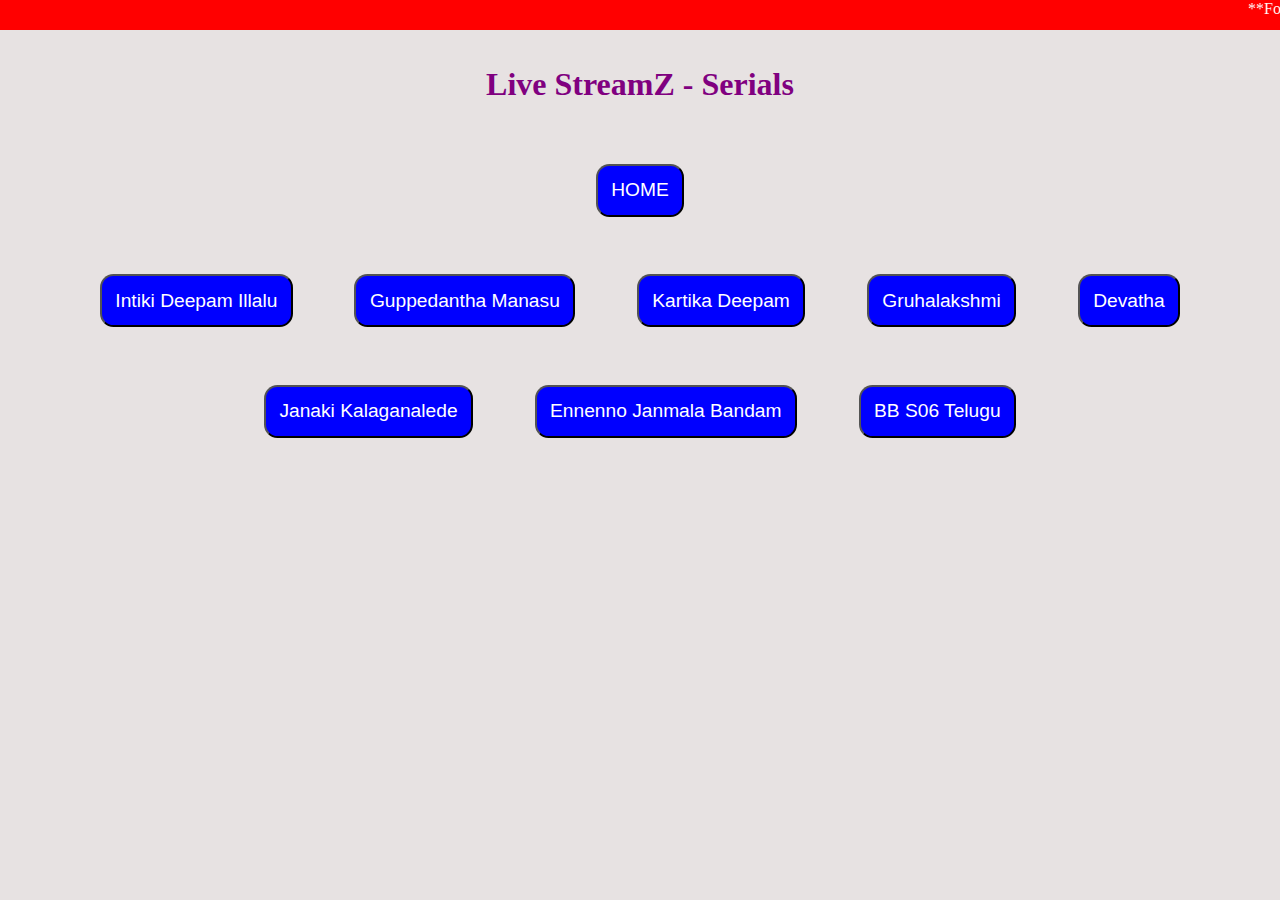
<file: other.html>
<!DOCTYPE html>
<html lang="en">
<head>
    <meta charset="UTF-8">
    <meta http-equiv="X-UA-Compatible" content="IE=edge">
    <meta name="viewport" content="width=device-width, initial-scale=1.0">
    <title>Live StreamZ - Serials</title>
    <link rel="stylesheet" href="style.css">
    <link rel="stylesheet" href="https://cdnjs.cloudflare.com/ajax/libs/font-awesome/6.2.0/css/all.min.css" integrity="sha512-xh6O/CkQoPOWDdYTDqeRdPCVd1SpvCA9XXcUnZS2FmJNp1coAFzvtCN9BmamE+4aHK8yyUHUSCcJHgXloTyT2A==" crossorigin="anonymous" referrerpolicy="no-referrer" />
</head>
<body>
    <main>
        <marquee scrollamount="4">**For Any Technical Issue Contact Me Through Chat</marquee>
        <h1>Live StreamZ - Serials</h1>
        <button><a href="./index" target="_blank">HOME</a></button>
        <br>

        <button><a href="./ideepam" target="_blank">Intiki Deepam Illalu</a></button>
        <button><a href="./gmanasu" target="_blank">Guppedantha Manasu</a></button>
        <button><a href="./kdeepam" target="_blank">Kartika Deepam</a></button>
        <button><a href="./gruhalaxmi" target="_blank">Gruhalakshmi</a></button>
        <button><a href="./devatha" target="_blank">Devatha</a></button>
        <button><a href="./janaki" target="_blank">Janaki Kalaganalede</a></button>
        <button><a href="./ennenno" target="_blank">Ennenno Janmala Bandam</a></button>
        <button><a href="./bb06" target="_blank">BB S06 Telugu</a></button>
    </main>
    
    
    <!--Start of Tawk.to Script-->
<script type="text/javascript">
var Tawk_API=Tawk_API||{}, Tawk_LoadStart=new Date();
(function(){
var s1=document.createElement("script"),s0=document.getElementsByTagName("script")[0];
s1.async=true;
s1.src='https://embed.tawk.to/63567e6adaff0e1306d3a953/1gg4trku6';
s1.charset='UTF-8';
s1.setAttribute('crossorigin','*');
s0.parentNode.insertBefore(s1,s0);
})();
</script>
<!--End of Tawk.to Script-->
    
</body>
</html>
</file>
<file: style.css>
*{
    padding: 0;
    margin: 0;
    box-sizing: border-box;
}
body{
    background-color: rgb(231, 226, 226);
    width: 100%;
    height: 100vh;
}
marquee{
    height:30px;
    background-color: red;
    color: white;
    font-family: Segoe UI;
}
main{
    text-align: center; 
}
main h1{
    margin: 1em 0;
    color: purple;
    text-align: center;
}
main button{
    font-size: 1.2em;
    padding: 0.7em;
    margin: 1.5em;
    border-radius: 0.7em;
    background: blue;
}
.main button{
    margin: 1.5em;
}
main button a{
    text-decoration: none;
    color: white;
   
}
main button:hover{
    background: green;
}
footer{
    position: fixed;
    bottom: 0;
    left: 45%;
    letter-spacing: 0.2em;
    font-size: 2em;
    text-align: center;
}
.fa-whatsapp{
    background-color: green;
    color: white;
    padding: 0.1em 0 0.1em 0.2em;
    border-radius: 0.2em;
}
.fa-instagram{
    background-color: purple;
    color: white;
    padding: 0.1em 0 0.1em 0.2em;
    border-radius: 0.2em;
}
.fa-facebook{
    background-color: #1752c9;
    color: white;
    padding: 0.1em 0 0.1em 0.2em;
    border-radius: 0.2em;
}

@media (min-width:310px) and (max-width:768px){
    footer{
        position: fixed;
        bottom: 0;
        left: 30%;
    }
    main button{
        margin:3em;
        background: green;
    }
    hr{
        display:none;
    }
}
</file>
